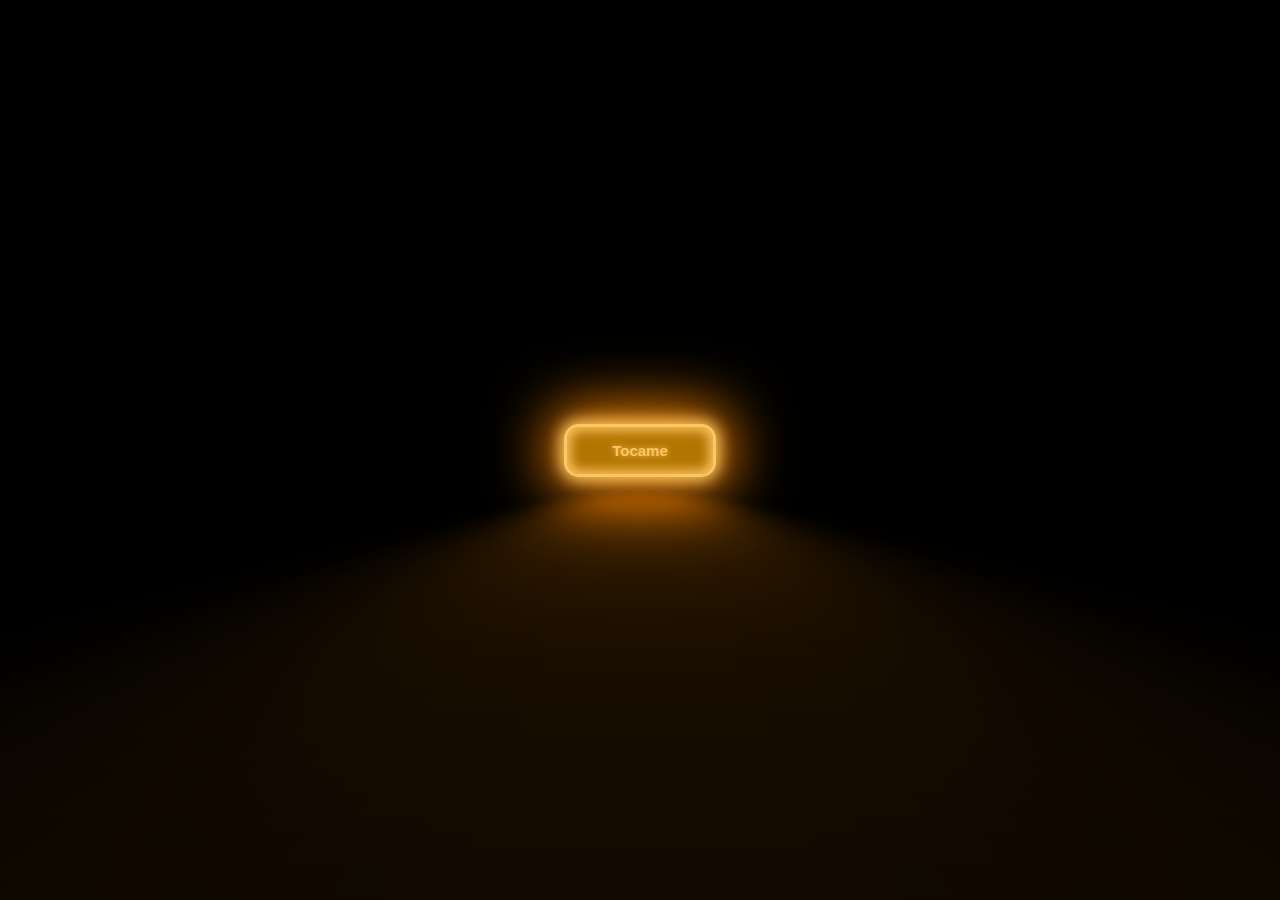
<file: index.html>
<!DOCTYPE html>
<html lang="en">
<head>
    <meta charset="UTF-8">
    <meta name="viewport" content="width=device-width, initial-scale=1.0">
    <link rel="preconnect" href="https://fonts.googleapis.com">
    <link rel="preconnect" href="https://fonts.gstatic.com" crossorigin>
    <link href="https://fonts.googleapis.com/css2?family=Edu+AU+VIC+WA+NT+Guides:wght@400..700&family=Montserrat:ital,wght@0,100..900;1,100..900&family=Poppins:ital,wght@0,100;0,200;0,300;0,400;0,500;0,600;0,700;0,800;0,900;1,100;1,200;1,300;1,400;1,500;1,600;1,700;1,800;1,900&display=swap" rel="stylesheet">
    <link rel="stylesheet" href="styles.css">
    <link rel="stylesheet" href="https://cdnjs.cloudflare.com/ajax/libs/font-awesome/6.2.1/css/all.min.css">
    <title>PONLINE</title>
</head>
<body>
   <!-- <div class="info-contenido">
        <h1> Hola Soy Pablo </h1>
        <p class = "parrafo">
            Hola soy un estudiante de sistemas que va aprendiendo un poco de frond-end. Ire progresando poco a poco y seguiremos llenando la pagina.
        </p>
    </div> --> 
    <a href="https://P4blo-pablov.github.io/levantar/build">
        <button class="glowbutton">Tocame</button>
    </a>

</body>
</html>
</file>
<file: styles.css>
body{
    margin: 0;
    position: relative;
    display: flex;
    align-items: center;
    justify-content: center;
    background-color: black;
    height: 100vh;
}
.glowbutton {
    --glow-color: rgb(252, 198, 98)/*rgb(176, 252, 255)*/;
    --glow-spread-color: rgb(255, 136, 0)/*rgba(123, 251, 255, 0.781)*/;
    --enhanced-glow-color: rgb(206, 255, 255);
    --btn-color: rgb(179, 116, 0)/*rgb(61, 127, 136)*/;
    border: 0.25em solid var(--glow-color);
    padding: 1em 3em;
    color: var(--glow-color);
    font-size: 15px;
    font-weight: bold;
    background-color: var(--btn-color);
    border-radius: 1em;
    outline: none;
    box-shadow: 0 0 1em 0.25em var(--glow-color),
      0 0 4em 1em var(--glow-spread-color),
      inset 0 0 0.75em 0.25em var(--glow-color);
    text-shadow: 0 0 0.5em var(--glow-color);
    position: relative;
    transition: all 0.3s;
  }
  
  .glowbutton::after {
    pointer-events: none;
    content: "";
    position: absolute;
    top: 120%;
    left: 0;
    height: 100%;
    width: 100%;
    background-color: var(--glow-spread-color);
    filter: blur(2em);
    opacity: 0.7;
    transform: perspective(1.5em) rotateX(35deg) scale(1, 0.6);
  }
  
  .glowbutton:hover {
    color: var(--btn-color);
    background-color: var(--glow-color);
    box-shadow: 0 0 1em 0.25em var(--glow-color),
      0 0 4em 2em var(--glow-spread-color),
      inset 0 0 0.75em 0.25em var(--glow-color);
  }
  
  .glowbutton:active {
    box-shadow: 0 0 0.6em 0.25em var(--glow-color),
      0 0 2.5em 2em var(--glow-spread-color),
      inset 0 0 0.5em 0.25em var(--glow-color);
  }
</file>
